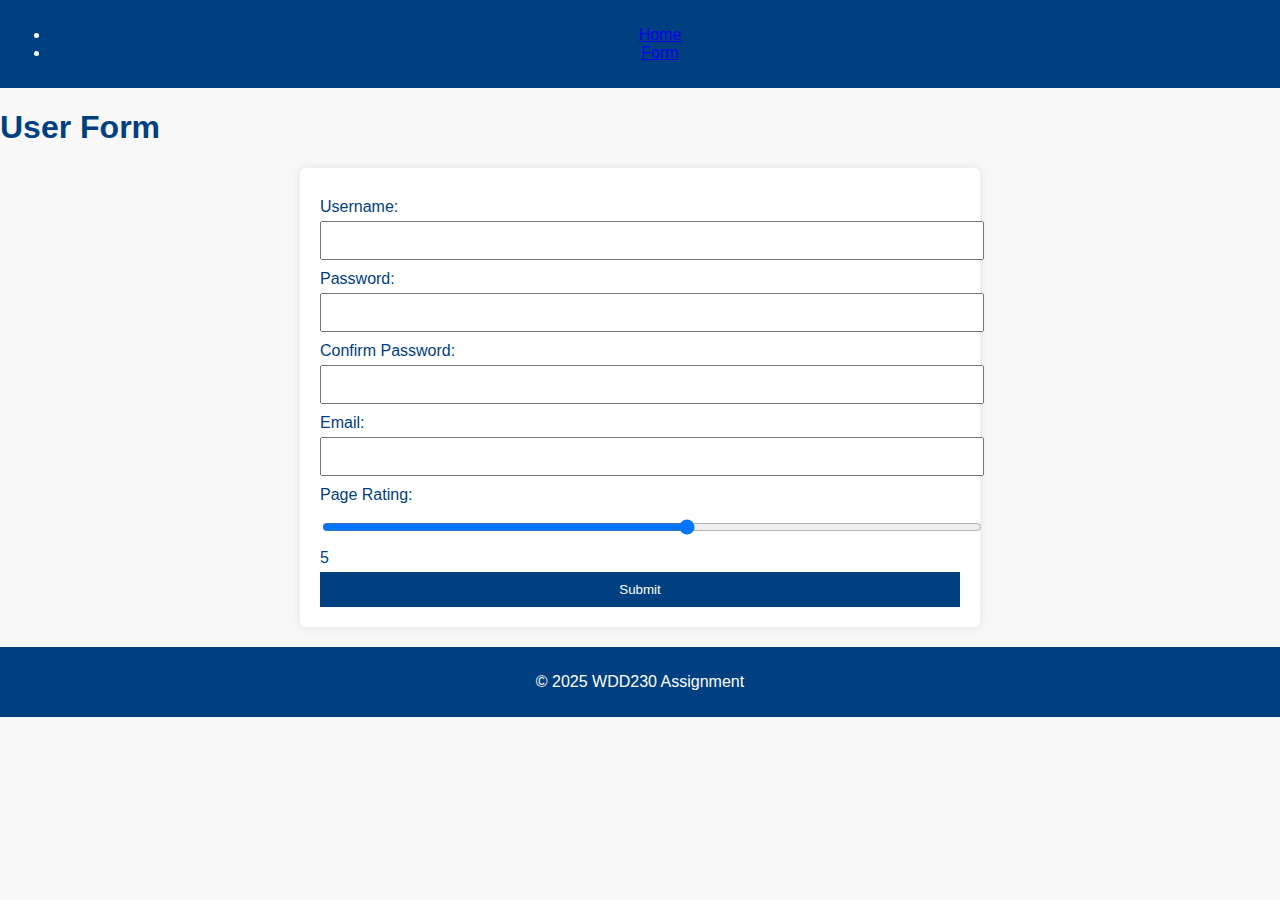
<file: form.html>
<!DOCTYPE html>
<html lang="en">
<head>
    <meta charset="UTF-8">
    <meta name="viewport" content="width=device-width, initial-scale=1.0">
    <title>Form</title>
    <link rel="stylesheet" href="styles/form.css">
</head>
<body>
    <header>
        <nav>
            <ul>
                <li><a href="index.html">Home</a></li>
                <li><a href="form.html">Form</a></li>
            </ul>
        </nav>
    </header>

    <main>
        <h1>User Form</h1>
        <form method="get" action="record.html">
            <label for="username">Username:</label>
            <input type="text" id="username" name="username" required>

            <label for="password">Password:</label>
            <input type="password" id="password" name="password" required pattern="[a-zA-Z0-9]{8,}" title="Password must be at least 8 characters long and contain only letters and numbers">

            <label for="password-confirm">Confirm Password:</label>
            <input type="password" id="password-confirm" name="password-confirm" required>

            <label for="email">Email:</label>
            <input type="email" id="email" name="email" required pattern="[a-zA-Z0-9._%+-]+@byui\.edu$" title="Please enter a valid BYU-Idaho email address">

            <label for="rating">Page Rating:</label>
            <input type="range" id="rating" name="rating" min="1" max="10" step="1" oninput="updateRating(this.value)">
            <span id="rating-value">5</span>

            <button type="submit">Submit</button>
        </form>
    </main>

    <footer>
        <p>&copy; 2025 WDD230 Assignment</p>
    </footer>

    <script>
        function updateRating(value) {
            document.getElementById("rating-value").textContent = value;
        }

        document.querySelector("form").addEventListener("submit", function(event) {
            const password = document.getElementById("password").value;
            const confirmPassword = document.getElementById("password-confirm").value;

            if (password !== confirmPassword) {
                alert("Passwords do not match!");
                document.getElementById("password").value = "";
                document.getElementById("password-confirm").value = "";
                document.getElementById("password").focus();
                event.preventDefault();
            }
        });
    </script>
</body>
</html>
</file>
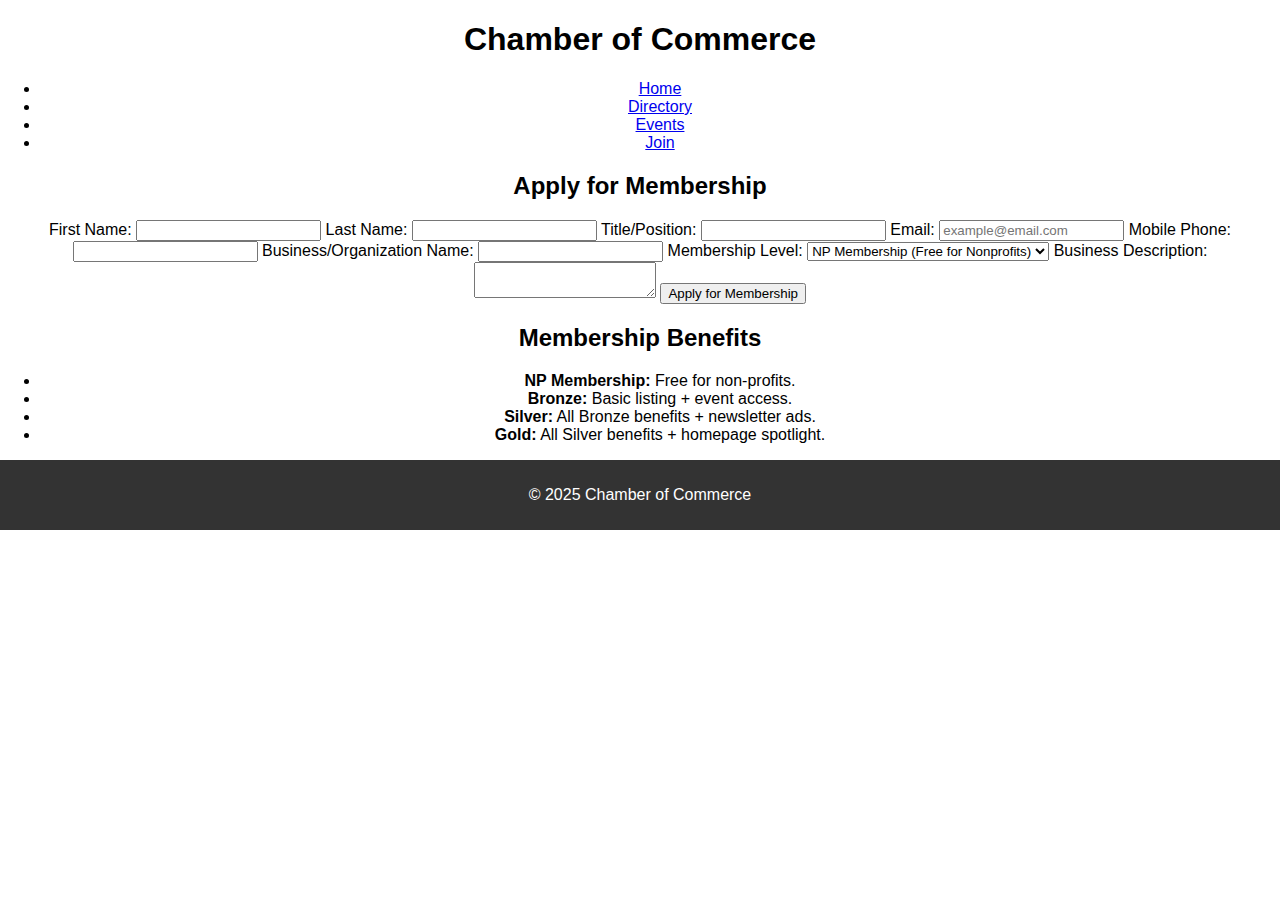
<file: join.html>
<!DOCTYPE html>
<html lang="en">
<head>
    <meta charset="UTF-8">
    <meta name="viewport" content="width=device-width, initial-scale=1.0">
    <title>Join Chamber - Membership Application</title>
    <link rel="stylesheet" href="style.css">
</head>
<body>
    <header>
        <h1>Chamber of Commerce</h1>
        <nav>
            <ul>
                <li><a href="index.html">Home</a></li>
                <li><a href="directory.html">Directory</a></li>
                <li><a href="events.html">Events</a></li>
                <li><a href="join.html" class="active">Join</a></li>
            </ul>
        </nav>
    </header>

    <main class="container">
        <section>
            <h2>Apply for Membership</h2>
            <form method="get" action="thankyou.html">
                <label for="first-name">First Name:
                    <input type="text" id="first-name" name="first-name" required>
                </label>

                <label for="last-name">Last Name:
                    <input type="text" id="last-name" name="last-name" required>
                </label>

                <label for="title">Title/Position:
                    <input type="text" id="title" name="title" pattern="[A-Za-z\-\s]{7,}" title="Must be at least 7 characters and only contain letters, hyphens, and spaces.">
                </label>

                <label for="email">Email:
                    <input type="email" id="email" name="email" required placeholder="example@email.com">
                </label>

                <label for="phone">Mobile Phone:
                    <input type="tel" id="phone" name="phone" required>
                </label>

                <label for="business-name">Business/Organization Name:
                    <input type="text" id="business-name" name="business-name" required>
                </label>

                <label for="membership-level">Membership Level:
                    <select id="membership-level" name="membership-level">
                        <option value="np">NP Membership (Free for Nonprofits)</option>
                        <option value="bronze">Bronze Membership</option>
                        <option value="silver">Silver Membership</option>
                        <option value="gold">Gold Membership</option>
                    </select>
                </label>

                <label for="description">Business Description:
                    <textarea id="description" name="description"></textarea>
                </label>

                <input type="hidden" id="timestamp" name="timestamp">

                <input type="submit" value="Apply for Membership">
            </form>
        </section>

        <aside class="membership-benefits">
            <h2>Membership Benefits</h2>
            <ul>
                <li><strong>NP Membership:</strong> Free for non-profits.</li>
                <li><strong>Bronze:</strong> Basic listing + event access.</li>
                <li><strong>Silver:</strong> All Bronze benefits + newsletter ads.</li>
                <li><strong>Gold:</strong> All Silver benefits + homepage spotlight.</li>
            </ul>
        </aside>
    </main>

    <footer>
        <p>&copy; 2025 Chamber of Commerce</p>
    </footer>

    <script>
        document.getElementById('timestamp').value = new Date().toISOString();
    </script>
</body>
</html>
</file>
<file: styles/form.css>
:root {
    --primary-color: #004080;
    --secondary-color: #f8f8f8;
    --font-size: 16px;
}

body {
    font-family: Arial, sans-serif;
    font-size: var(--font-size);
    background-color: var(--secondary-color);
    color: var(--primary-color);
    margin: 0;
    padding: 0;
}

header, footer {
    background-color: var(--primary-color);
    color: white;
    text-align: center;
    padding: 10px;
}

form {
    width: 50%;
    margin: 20px auto;
    background: white;
    padding: 20px;
    border-radius: 5px;
    box-shadow: 0px 0px 10px rgba(0, 0, 0, 0.1);
}

label {
    display: block;
    margin-top: 10px;
}

input, button {
    width: 100%;
    padding: 10px;
    margin-top: 5px;
}

button {
    background-color: var(--primary-color);
    color: white;
    border: none;
    cursor: pointer;
}

button:hover {
    background-color: darkblue;
}
</file>
<file: style.css>
body {
    font-family: Arial, sans-serif;
    margin: 0;
    padding: 0;
    text-align: center;
}

.hero {
    position: relative;
    width: 100%;
    max-width: 960px;
    margin: auto;
}

.hero picture img {
    width: 100%;
    height: auto;
    display: block;
}

.overlay {
    position: absolute;
    top: 10%;
    left: 50%;
    transform: translate(-50%, -50%);
    background: rgba(0, 0, 0, 0.5);
    color: white;
    padding: 10px 20px;
    font-size: 1.5rem;
    white-space: nowrap;
}

.info {
    display: flex;
    justify-content: space-around;
    padding: 20px;
}

.map-container iframe {
    width: 100%;
    max-width: 600px;
    height: 300px;
    border: 0;
}

footer {
    background: #333;
    color: white;
    padding: 10px;
}
</file>
